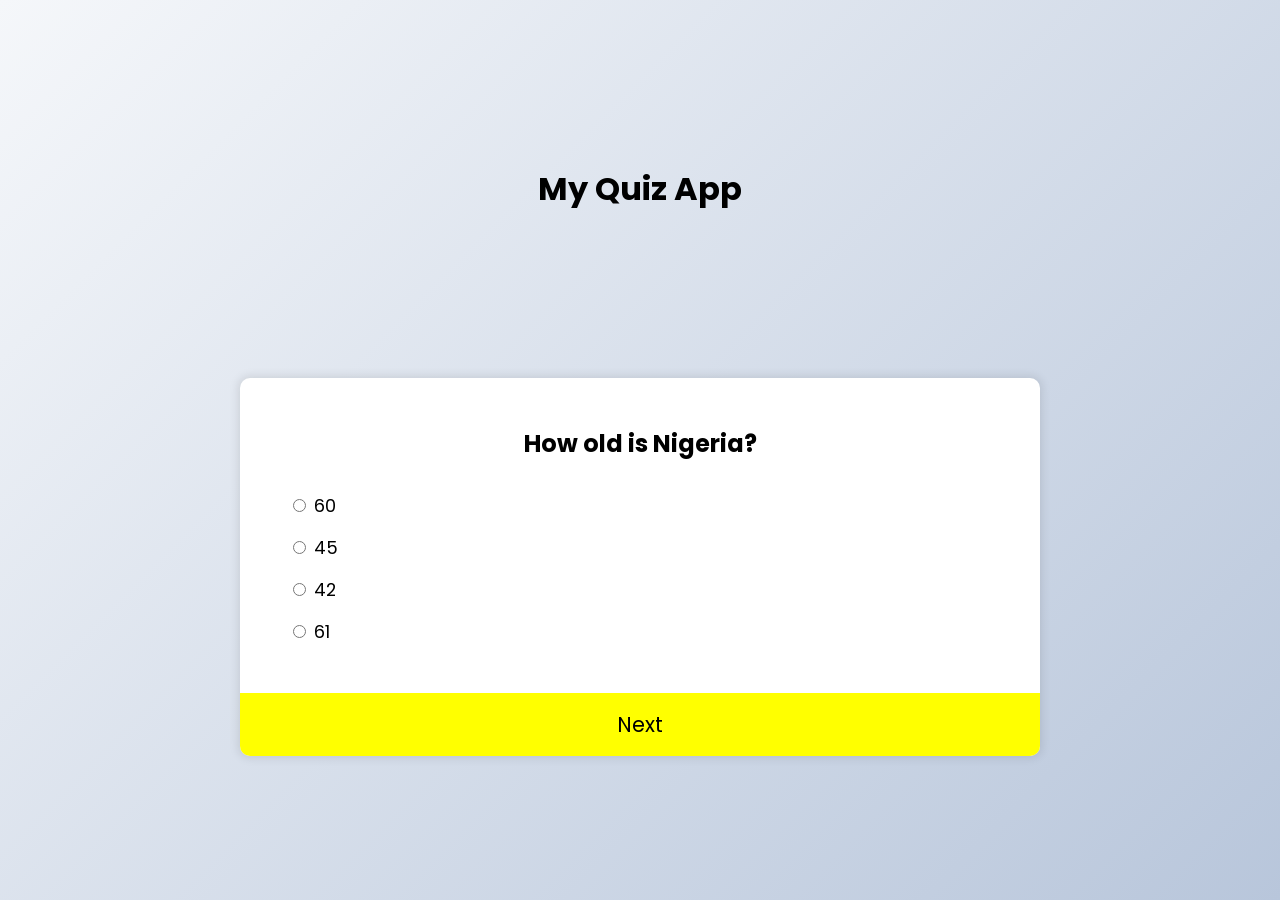
<file: index.html>
<!DOCTYPE html>
<html lang="en">
  <head>
    <meta charset="UTF-8" />
    <meta name="viewport" content="width=device-width, initial-scale=1.0" />
    <link rel="stylesheet" href="./styles.css" />
    <title>My Quiz App</title>
  </head>
  <body>
    <h1>My Quiz App</h1>

    <div class="quiz-container" id="quiz">
      <div class="quiz-header">
        <h2 id="question">Question Text</h2>
        <ul>
          <li>
            <input type="radio" class="answer" name="answer" id="a" />
            <label for="a_text" id="a_text">Question</label>
          </li>
          <li>
            <input type="radio" class="answer" name="answer" id="b" />
            <label for="b_text" id="b_text">Question</label>
          </li>
          <li>
            <input type="radio" class="answer" name="answer" id="c" />
            <label for="c_text" id="c_text">Question</label>
          </li>
          <li>
            <input type="radio" class="answer" name="answer" id="d" />
            <label for="d_text" id="d_text">Question</label>
          </li>
        </ul>
      </div>
      <!-- Submit Button -->
      <button id="submit" type="submit">Next</button>
    </div>

    <script src="./main.js"></script>
  </body>
</html>
</file>
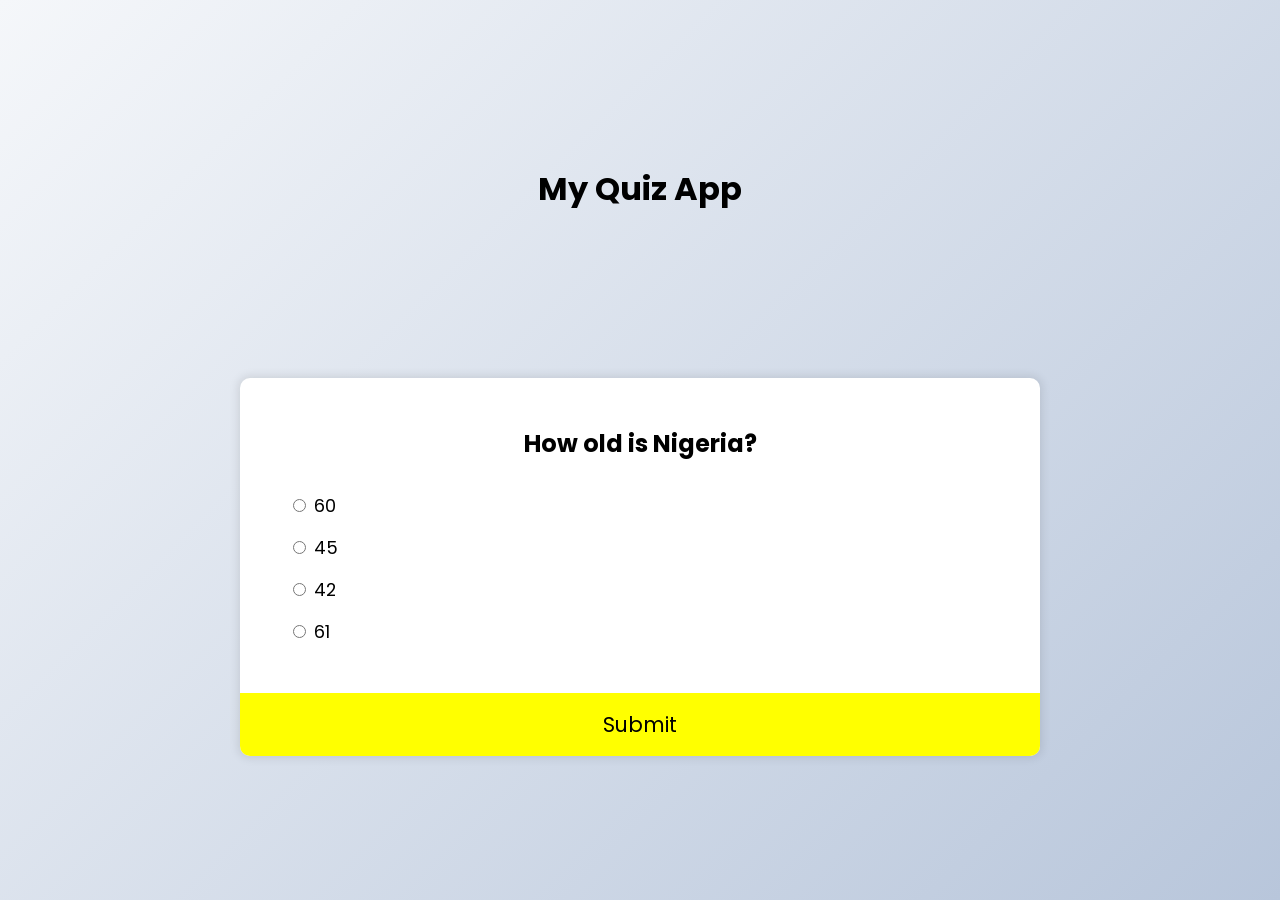
<file: index1.html>
<!DOCTYPE html>
<html lang="en">
<head>
  <meta charset="UTF-8">
  <meta name="viewport" content="width=device-width, initial-scale=1.0">
  <link rel="stylesheet" href="./styles.css">
  <title>My Quiz App</title>
</head>
<body>

  <h1>My Quiz App</h1>

  <div class="quiz-container" id="quiz">
   <div class="quiz-header">
      <h2 id="question">Question Text</h2>
    <ul> 
      <li>
        <input type="radio" class="answer" name="answer" id="a">
        <label for="a_text" id="a_text">Question</label>
      </li>
      <li>
        <input type="radio" class="answer" name="answer" id="b">
        <label for="b_text" id="b_text">Question</label>
      </li>
      <li>
        <input type="radio" class="answer" name="answer" id="c">
        <label for="c_text" id="c_text">Question</label>
      </li>
      <li>
        <input type="radio" class="answer" name="answer" id="d">
        <label for="d_text" id="d_text">Question</label>
      </li>
    </ul>
   </div>
    <!-- Submit Button -->
    <button id="submit" type="submit">Submit</button>
  </div>
  
  <script src="./main.js"></script>
</body>
</html>
</file>
<file: styles.css>
@import url('https://fonts.googleapis.com/css2?family=Poppins:wght@300;400;600&display=swap');

* {
  box-sizing: border-box;
}

body {
  background-color: #b8c6db;
  background-image: linear-gradient(315deg, #b8c6db 0%, #f5f7fa 100%);
  font-family: 'Poppins', sans-serif;
  margin: 0;
  display: flex;
  flex-direction: column;
  align-items: center;
  justify-content: space-evenly;
  font-family: 'Poppins', sans-serif;
  min-height: 100vh;
}

.quiz-container {
  background-color: #fff;
  border-radius: 10px;
  box-shadow: 0 0 10px 2px rgba(0, 0, 0, 0.1);
  overflow: hidden;
  width: 800px;
  max-width: 85%;
}

.quiz-header {
  padding: 2rem;
}

h2 {
  text-align: center;
  padding: 1rem;
  margin: 0;
}

ul {
  list-style-type: none;
  padding: 0;
}

ul li {
  cursor: pointer;
  font-size: 1.1rem;
  margin: 1rem;
}

ul li input {
  cursor: pointer;
}

ul li label {
  cursor: pointer;
}

button {
  background: yellow;
  border: none;
  color: black;
  display: block;
  font-family: inherit;
  font-size: 1.3rem;
  width: 100%;
  padding: 1rem;
}
</file>
